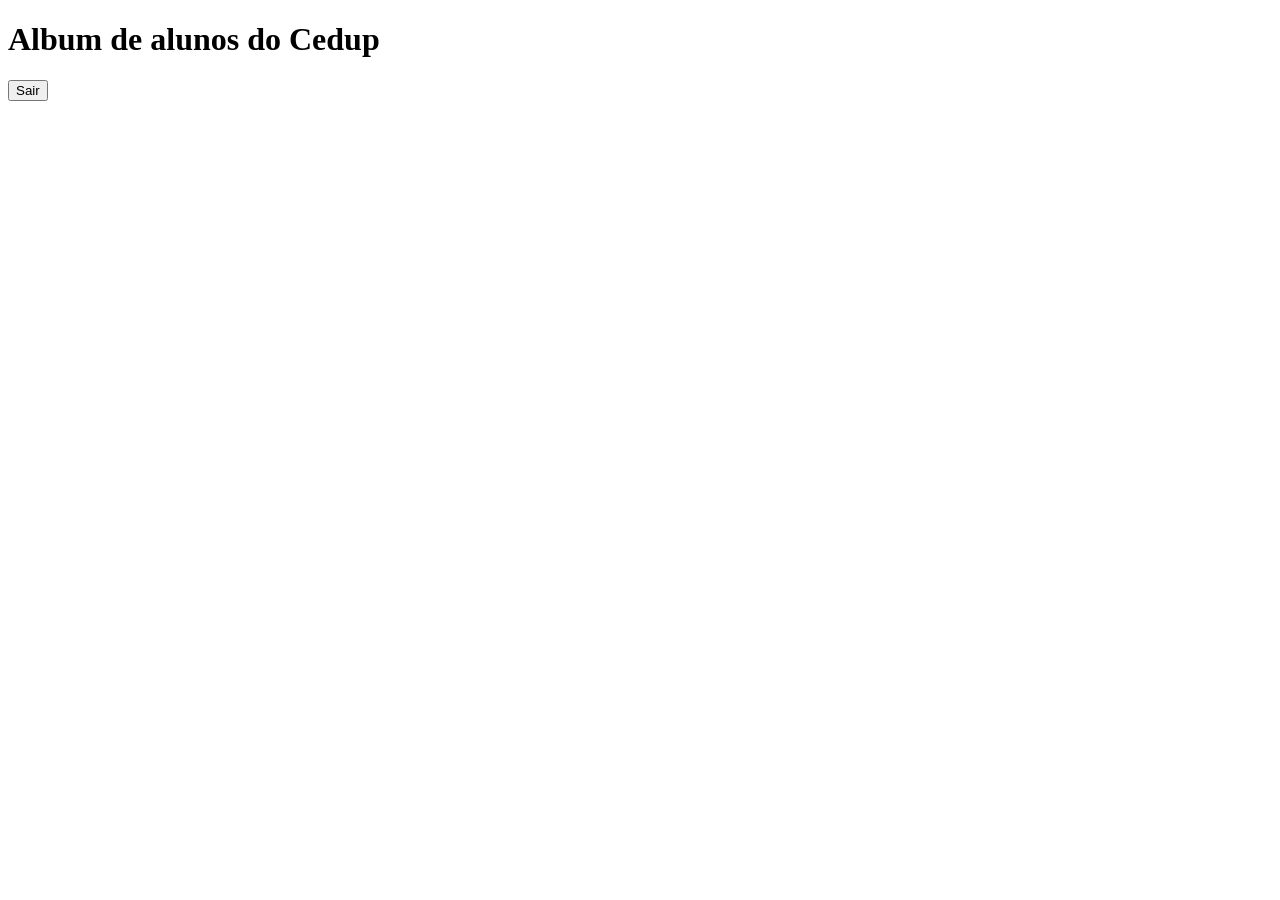
<file: index.html>
<!DOCTYPE html>
<html lang="pt-br">
<head>
    <meta charset="UTF-8">
    <meta name="viewport" content="width=device-width, initial-scale=1.0">
    <title>Album de alunos do Cedup</title>
</head>
<body>
    <h1>Album de alunos do Cedup</h1>
    <section id="login">
        <label>
            Email:
            <input type="text" placeholder="Insira o seu email" id="input-email">
        </label>
        <br>
        <label>
            Senha:
            <input type="password" placeholder="Insira a sua senha" id="input-senha">
        </label>
        <br>
        <input type="button" value="Entrar" id="bt-entrar" data-href="/album" data-link>
    </section>
    <script type="module" src="script.js"></script>
</body>

</html>
</file>
<file: Alunos/alunos.css>
#album {
    display: flex;
    flex-wrap: wrap;
    justify-content: flex-start;
}

.card-aluno {
    width: 250px;
    border: 1px solid;
    padding: 1%;
    margin: 0.5%;
}
</file>
